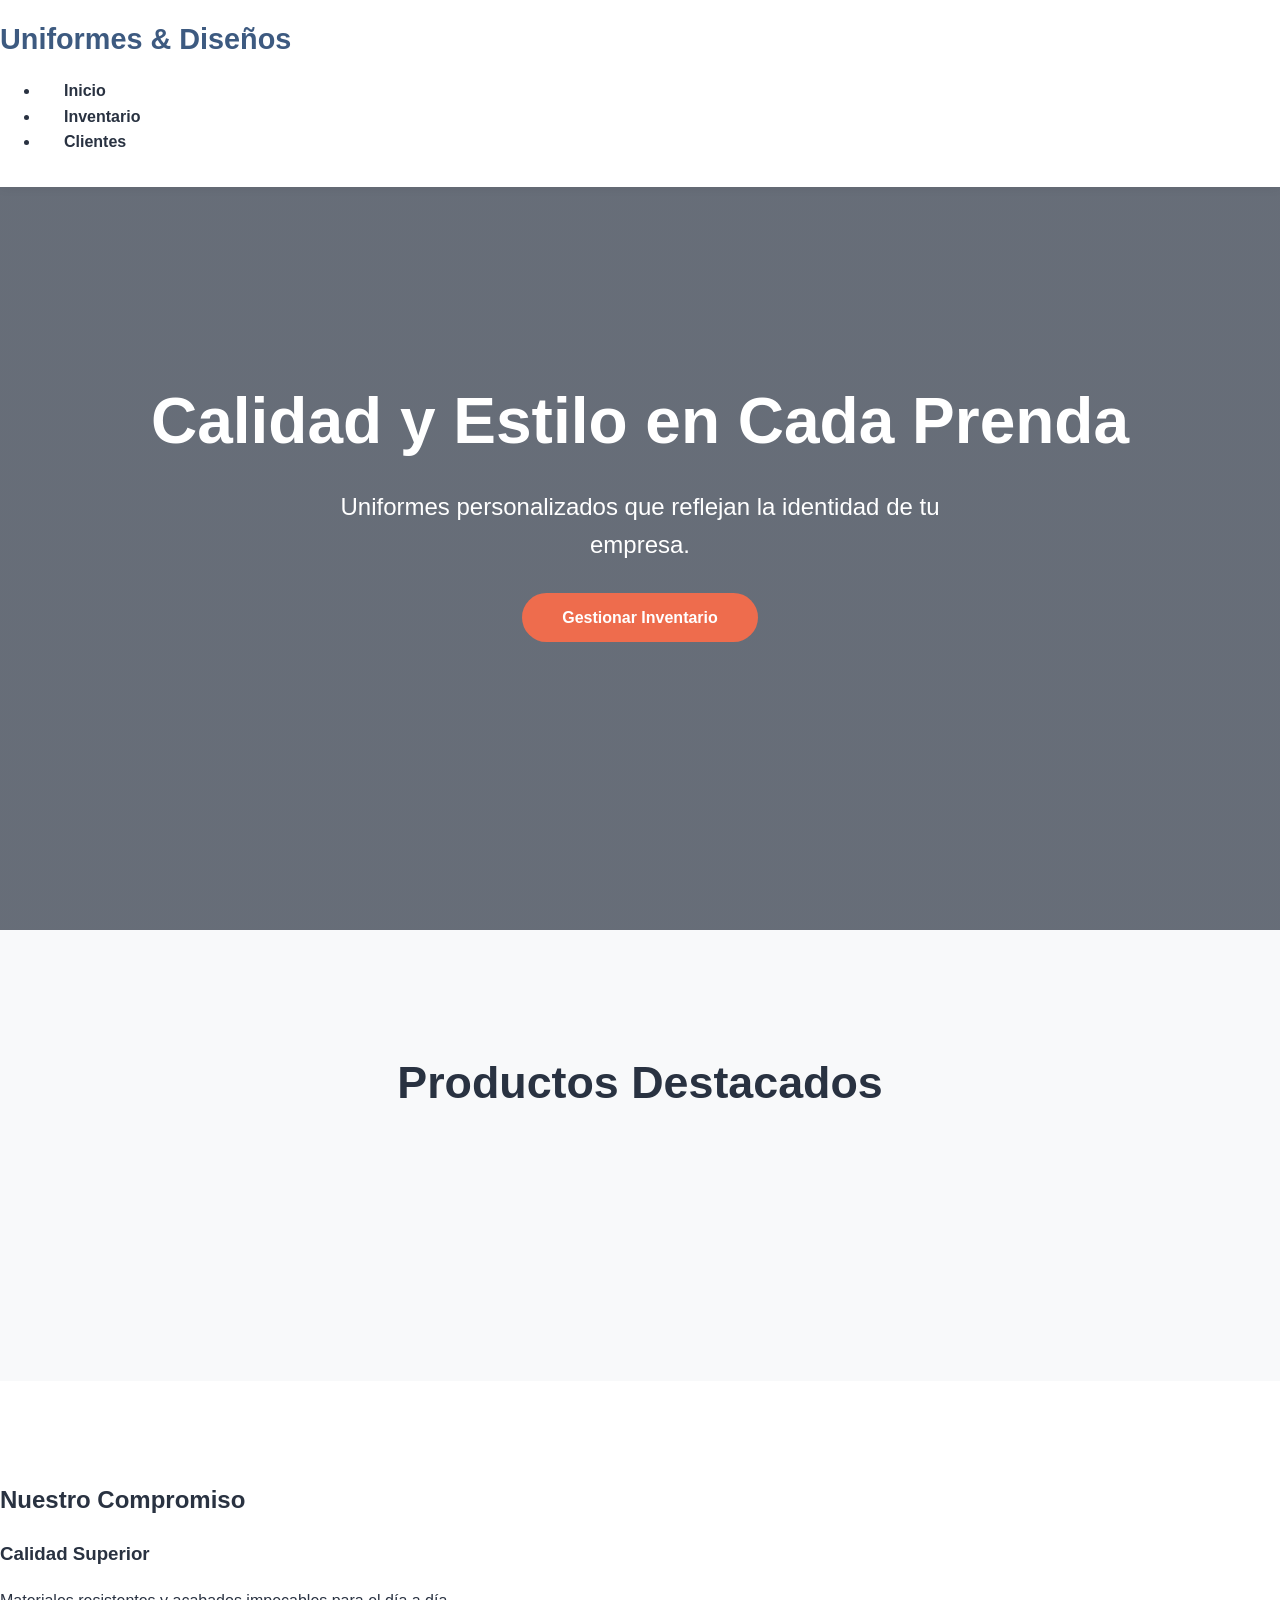
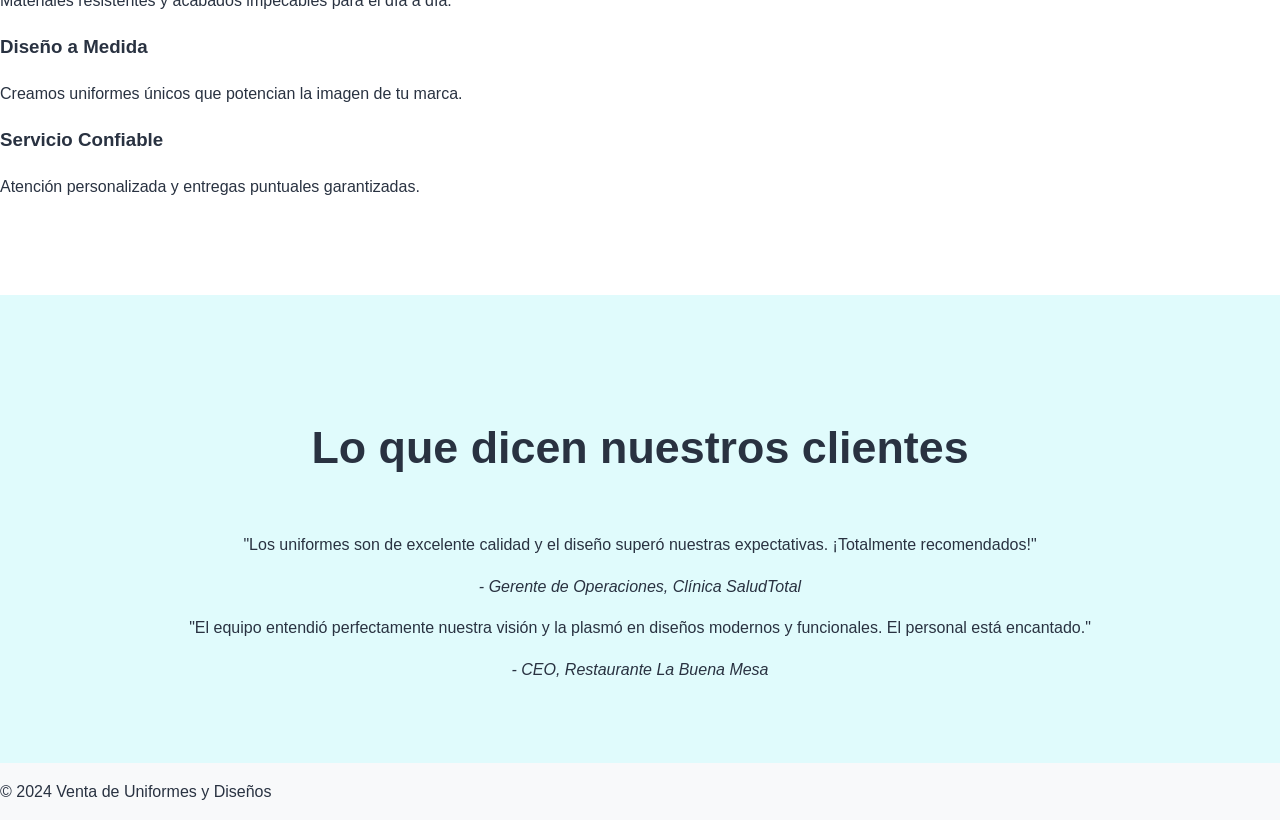
<file: index.html>
<!DOCTYPE html>
<html lang="es">
<head>
    <meta charset="UTF-8">
    <meta name="viewport" content="width=device-width, initial-scale=1.0">
    <title>Uniformes y Diseños</title>
    <link href="https://fonts.googleapis.com/css2?family=Roboto:wght@300;400;700&display=swap" rel="stylesheet">
    <link rel="stylesheet" href="style.css">
</head>
<body>

    <header class="main-header">
        <div class="header-content">
            <div class="logo">Uniformes & Diseños</div>
            <nav class="main-nav">
                <ul>
                    <li><a href="index.html">Inicio</a></li>
                    <li><a href="inventory.html">Inventario</a></li>
                    <li><a href="clients.html">Clientes</a></li>
                </ul>
            </nav>
        </div>
    </header>

    <section class="hero">
        <div class="hero-content">
            <h1>Calidad y Estilo en Cada Prenda</h1>
            <p>Uniformes personalizados que reflejan la identidad de tu empresa.</p>
            <a href="inventory.html" class="cta-button">Gestionar Inventario</a>
        </div>
    </section>

    <main>
        <section class="featured-products">
            <h2>Productos Destacados</h2>
            <div id="product-preview-list" class="product-grid">
                <!-- Las tarjetas de producto se insertan aquí -->
            </div>
        </section>

        <section class="our-values">
            <h2>Nuestro Compromiso</h2>
            <div class="values-grid">
                <div class="value-item">
                    <h3>Calidad Superior</h3>
                    <p>Materiales resistentes y acabados impecables para el día a día.</p>
                </div>
                <div class="value-item">
                    <h3>Diseño a Medida</h3>
                    <p>Creamos uniformes únicos que potencian la imagen de tu marca.</p>
                </div>
                <div class="value-item">
                    <h3>Servicio Confiable</h3>
                    <p>Atención personalizada y entregas puntuales garantizadas.</p>
                </div>
            </div>
        </section>

        <section class="testimonials">
            <h2>Lo que dicen nuestros clientes</h2>
            <div class="testimonial-item">
                <blockquote>"Los uniformes son de excelente calidad y el diseño superó nuestras expectativas. ¡Totalmente recomendados!"</blockquote>
                <cite>- Gerente de Operaciones, Clínica SaludTotal</cite>
            </div>
             <div class="testimonial-item">
                <blockquote>"El equipo entendió perfectamente nuestra visión y la plasmó en diseños modernos y funcionales. El personal está encantado."</blockquote>
                <cite>- CEO, Restaurante La Buena Mesa</cite>
            </div>
        </section>
    </main>

    <footer>
        <p>&copy; 2024 Venta de Uniformes y Diseños</p>
    </footer>

    <!-- Template para las tarjetas de producto -->
    <template id="landing-product-card-template">
        <style>
            .product-card {
                background: #fff;
                border-radius: 8px;
                box-shadow: 0 4px 15px rgba(0,0,0,0.1);
                overflow: hidden;
                text-align: center;
                transition: transform 0.3s, box-shadow 0.3s;
                opacity: 0;
                transform: translateY(20px);
                animation: fadeIn 0.5s ease-out forwards;
            }
            .product-card:hover {
                transform: translateY(-5px);
                box-shadow: 0 8px 25px rgba(0,0,0,0.15);
            }
            .product-card img {
                width: 100%;
                height: 200px;
                object-fit: cover;
            }
            .product-card h3 {
                font-size: 1.2rem;
                margin: 1rem 0 0.5rem 0;
            }
            .product-card .price {
                font-size: 1.1rem;
                font-weight: bold;
                color: #007bff;
                margin-bottom: 1rem;
            }
        </style>
        <div class="product-card">
            <img src="" alt="Imagen del producto">
            <h3></h3>
            <p class="price"></p>
        </div>
    </template>

    <script src="main.js"></script>

</body>
</html>
</file>
<file: style.css>
:root {
    --primary-color: #3D5A80;
    --secondary-color: #98C1D9;
    --light-color: #E0FBFC;
    --accent-color: #EE6C4D;
    --dark-color: #293241;
    --font-heading: 'Montserrat', sans-serif;
    --font-body: 'Open Sans', sans-serif;
    --shadow-soft: 0 4px 15px rgba(0,0,0,0.08);
    --shadow-deep: 0 10px 25px rgba(0,0,0,0.12);
}

body {
    margin: 0;
    font-family: var(--font-body);
    background-color: #F8F9FA;
    color: var(--dark-color);
    line-height: 1.6;
}

.container {
    max-width: 1200px;
    margin: 0 auto;
    padding: 0 2rem;
}

/* --- Header & Navigation --- */
.main-header {
    background-color: #fff;
    padding: 1rem 0;
    position: fixed;
    width: 100%;
    top: 0;
    z-index: 1000;
    box-shadow: 0 2px 10px rgba(0,0,0,0.05);
    transition: background-color 0.3s, padding 0.3s;
}

.main-header .container {
    display: flex;
    justify-content: space-between;
    align-items: center;
}

.logo {
    font-family: var(--font-heading);
    font-size: 1.8rem;
    font-weight: 700;
    color: var(--primary-color);
    text-decoration: none;
}

.main-nav a {
    margin-left: 1.5rem;
    text-decoration: none;
    color: var(--dark-color);
    font-weight: 600;
    transition: color 0.3s;
}

.main-nav a:hover {
    color: var(--accent-color);
}

.nav-cta {
    background-color: var(--accent-color);
    color: #fff !important;
    padding: 0.6rem 1.2rem;
    border-radius: 50px;
    transition: background-color 0.3s, transform 0.3s;
}

.nav-cta:hover {
    background-color: #d95a3b;
    transform: translateY(-2px);
}

/* --- Hero Section --- */
.hero {
    background: linear-gradient(rgba(41, 50, 65, 0.7), rgba(41, 50, 65, 0.7)), url('https://images.unsplash.com/photo-1551821798-6988f0c24233?q=80&w=2070&auto=format&fit=crop') no-repeat center center/cover;
    color: #fff;
    text-align: center;
    padding: 10rem 0;
    display: flex;
    align-items: center;
    justify-content: center;
    min-height: 60vh;
    margin-top: 70px; /* Adjust for fixed header */
}

.hero-content h1 {
    font-family: var(--font-heading);
    font-size: 4rem;
    margin: 0 0 1rem 0;
}

.hero-content p {
    font-size: 1.5rem;
    font-weight: 400;
    margin: 0 0 2.5rem 0;
    max-width: 600px;
    margin-left: auto;
    margin-right: auto;
}

.cta-button {
    background-color: var(--accent-color);
    color: #fff;
    padding: 1rem 2.5rem;
    border-radius: 50px;
    text-decoration: none;
    font-weight: 700;
    transition: background-color 0.3s, transform 0.3s;
}

.cta-button:hover {
    background-color: #d95a3b;
    transform: translateY(-3px);
}

/* --- Values Section --- */
.our-values {
    padding: 5rem 0;
    background-color: #fff;
}

.our-values .container {
    display: flex;
    justify-content: space-around;
    text-align: center;
    gap: 2rem;
}

.value-card {
    max-width: 300px;
}

.value-card i {
    font-size: 3rem;
    color: var(--primary-color);
    margin-bottom: 1rem;
}

.value-card h3 {
    font-family: var(--font-heading);
    font-size: 1.5rem;
    margin-bottom: 0.5rem;
}

/* --- Featured Products Section --- */
.featured-products {
    padding: 5rem 0;
}

.featured-products h2 {
    text-align: center;
    font-family: var(--font-heading);
    font-size: 2.8rem;
    margin-bottom: 3rem;
}

.product-grid {
    display: grid;
    grid-template-columns: repeat(auto-fit, minmax(280px, 1fr));
    gap: 2rem;
}

/* --- Testimonials Section --- */
.testimonials {
    padding: 5rem 0;
    background-color: var(--light-color);
    text-align: center;
}

.testimonials h2 {
    font-family: var(--font-heading);
    font-size: 2.8rem;
    margin-bottom: 3rem;
}

.testimonial-card {
    max-width: 700px;
    margin: 0 auto;
    background-color: #fff;
    padding: 2.5rem;
    border-radius: 10px;
    box-shadow: var(--shadow-soft);
}

.testimonial-card blockquote {
    margin: 0 0 1rem 0;
    font-size: 1.2rem;
    font-style: italic;
}

.testimonial-card cite {
    font-weight: 600;
    color: var(--primary-color);
}

/* --- Footer --- */
.main-footer {
    background-color: var(--dark-color);
    color: #fff;
    padding: 2.5rem 0;
}

.main-footer .container, .footer-content {
    display: flex;
    justify-content: space-between;
    align-items: center;
}

.social-links a {
    color: #fff;
    margin-left: 1rem;
    font-size: 1.3rem;
    transition: color 0.3s;
}

.social-links a:hover {
    color: var(--accent-color);
}
</file>
